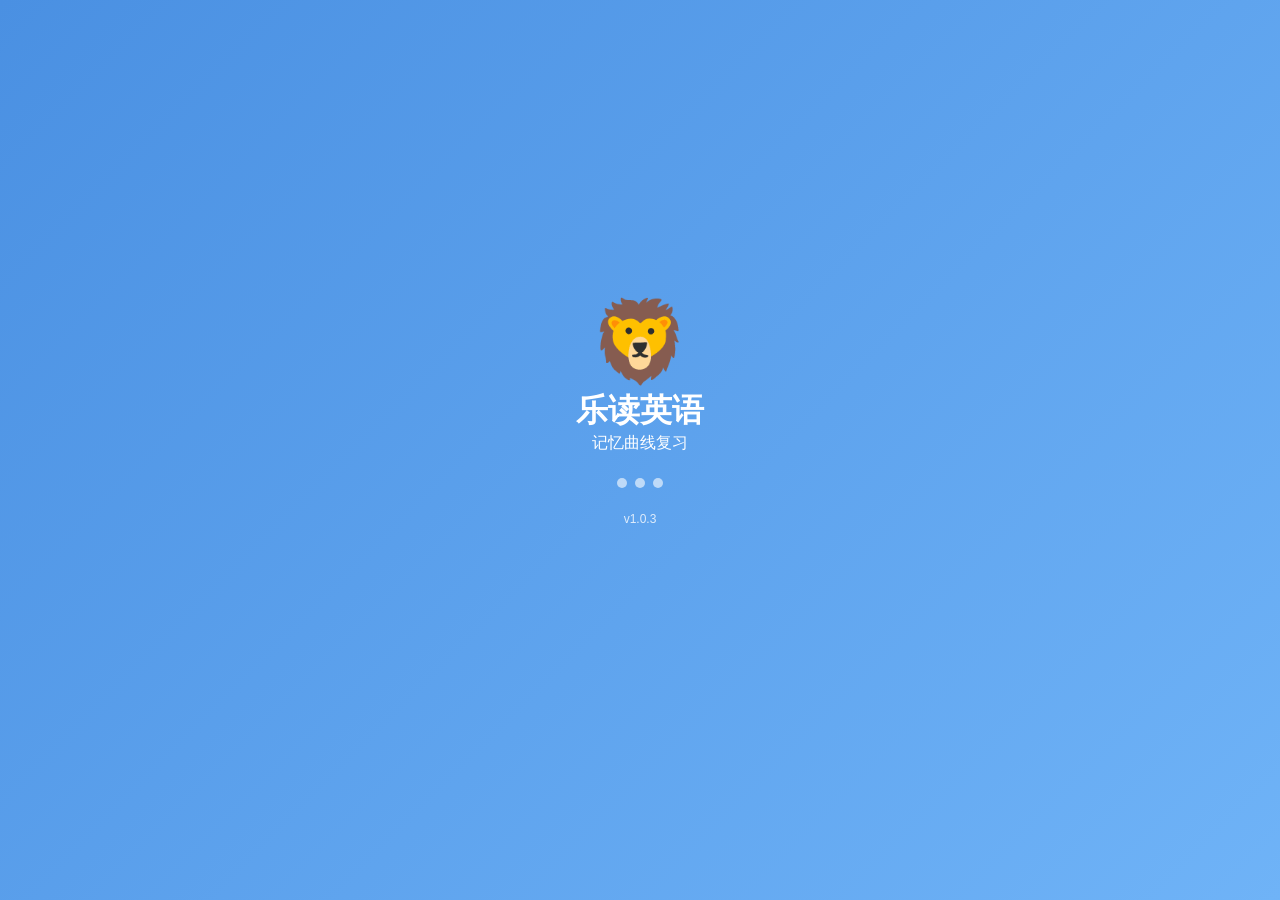
<file: index.html>
<!DOCTYPE html>
<html lang="zh-CN">
<head>
    <meta charset="UTF-8">
    <meta name="viewport" content="width=device-width, initial-scale=1.0, maximum-scale=1.0, user-scalable=no">
    <meta name="apple-mobile-web-app-capable" content="yes">
    <meta name="apple-mobile-web-app-status-bar-style" content="black-translucent">
    <meta name="theme-color" content="#4A90E2">
    <title>乐读英语记忆曲线复习</title>
    <link rel="manifest" href="manifest.json">
    <link rel="stylesheet" href="styles.css">
</head>
<body>
    <div id="app">
        <!-- 启动页 -->
        <div id="loading-screen" class="screen active">
            <div class="mascot">🦁</div>
            <h1>乐读英语</h1>
            <p>记忆曲线复习</p>
            <div class="loading-dots"><span></span><span></span><span></span></div>
            <div class="loading-version">v1.0.3</div>
        </div>

        <!-- 主界面 -->
        <div id="main-screen" class="screen">
            <header class="app-header">
                <h1>乐读英语</h1>
                <button id="settings-btn" class="icon-btn">⚙️</button>
            </header>

            <div class="daily-progress-card">
                <div class="progress-ring">
                    <svg viewBox="0 0 36 36">
                        <path class="progress-bg" d="M18 2.0845 a 15.9155 15.9155 0 0 1 0 31.831 a 15.9155 15.9155 0 0 1 0 -31.831"/>
                        <path id="progress-circle" class="progress-fill" stroke-dasharray="0, 100" d="M18 2.0845 a 15.9155 15.9155 0 0 1 0 31.831 a 15.9155 15.9155 0 0 1 0 -31.831"/>
                    </svg>
                    <div class="progress-text">
                        <span id="today-count">0</span>
                        <small>/</small>
                        <span id="today-total">0</span>
                    </div>
                </div>
                <div class="progress-info">
                    <p class="streak">🔥 连续打卡 <span id="streak-days">0</span> 天</p>
                    <p id="today-status">今天还没有学习哦～</p>
                </div>
            </div>

            <div class="action-grid">
                <button id="start-study-btn" class="primary-btn">
                    <span class="btn-icon">📚</span>
                    <span>开始今日复习</span>
                </button>
                <button id="refresh-materials-btn" class="secondary-btn">
                    <span class="btn-icon">🔄</span>
                    <span>刷新素材</span>
                </button>
                <button id="mistakes-btn" class="secondary-btn">
                    <span class="btn-icon">📝</span>
                    <span>错题本</span>
                </button>
                <button id="stats-btn" class="secondary-btn">
                    <span class="btn-icon">📊</span>
                    <span>学习统计</span>
                </button>
                <button id="backup-btn" class="secondary-btn">
                    <span class="btn-icon">💾</span>
                    <span>备份数据</span>
                </button>
                <button id="restore-btn" class="secondary-btn">
                    <span class="btn-icon">📥</span>
                    <span>恢复数据</span>
                </button>
            </div>
            <div class="version-info">v1.0.3</div>
        </div>

        <!-- 学习界面 -->
        <div id="study-screen" class="screen">
            <header class="study-header">
                <button id="back-btn" class="icon-btn">←</button>
                <div class="study-progress">
                    <div class="study-progress-bar" id="study-progress-bar"></div>
                </div>
                <span id="study-counter">1 / 10</span>
            </header>

            <div id="question-card" class="question-card">
                <!-- 题目内容将动态渲染 -->
            </div>

            <div id="feedback-panel" class="feedback-panel hidden">
                <div class="feedback-icon"></div>
                <p id="feedback-text"></p>
                <p id="feedback-explanation" class="explanation"></p>
                <button id="next-btn" class="primary-btn">下一题</button>
            </div>
        </div>

        <!-- 设置界面 -->
        <div id="settings-screen" class="screen">
            <header class="app-header">
                <button id="settings-back-btn" class="icon-btn">←</button>
                <h1>设置</h1>
            </header>
            <div class="settings-list">
                <div class="setting-item">
                    <label>每日学习时长</label>
                    <select id="daily-duration">
                        <option value="20">20 分钟</option>
                        <option value="35" selected>35 分钟</option>
                        <option value="45">45 分钟</option>
                        <option value="custom">自定义</option>
                    </select>
                    <input id="custom-duration" type="number" class="hidden" min="5" max="120" value="35">
                </div>
                <div class="setting-item">
                    <label>每日新知识点上限</label>
                    <input id="new-item-limit" type="number" min="1" max="50" value="10">
                </div>
                <div class="setting-item">
                    <label>自动播放发音</label>
                    <input id="auto-play" type="checkbox" checked>
                </div>
                <div class="setting-item">
                    <label>发音口音</label>
                    <select id="speech-voice">
                        <option value="en-GB">英式英语</option>
                        <option value="en-US">美式英语</option>
                    </select>
                </div>
                <div class="setting-item">
                    <label>语速</label>
                    <input id="speech-rate" type="range" min="0.5" max="1.5" step="0.1" value="0.8">
                    <span id="speech-rate-value">0.8</span>
                </div>
                <div class="setting-item">
                    <label>连续答对移除错题</label>
                    <input id="mastery-threshold" type="number" min="1" max="10" value="3">
                </div>
                <div class="setting-item">
                    <label>页面没更新时点这里</label>
                    <button id="clear-cache-btn" class="secondary-btn" style="min-height:auto; padding:8px 16px;">清除缓存并刷新</button>
                </div>
            </div>
        </div>

        <!-- 统计界面 -->
        <div id="stats-screen" class="screen">
            <header class="app-header">
                <button id="stats-back-btn" class="icon-btn">←</button>
                <h1>学习统计</h1>
            </header>
            <div class="stats-grid">
                <div class="stat-card">
                    <div class="stat-number" id="total-items">0</div>
                    <div class="stat-label">总知识点</div>
                </div>
                <div class="stat-card">
                    <div class="stat-number" id="mastered-items">0</div>
                    <div class="stat-label">已掌握</div>
                </div>
                <div class="stat-card">
                    <div class="stat-number" id="accuracy-rate">0%</div>
                    <div class="stat-label">正确率</div>
                </div>
                <div class="stat-card">
                    <div class="stat-number" id="study-days">0</div>
                    <div class="stat-label">学习天数</div>
                </div>
            </div>
            <div class="chart-container">
                <h3>正确率趋势</h3>
                <canvas id="accuracy-chart" width="300" height="200"></canvas>
            </div>
        </div>

        <!-- 错题本界面 -->
        <div id="mistakes-screen" class="screen">
            <header class="app-header">
                <button id="mistakes-back-btn" class="icon-btn">←</button>
                <h1>错题本</h1>
            </header>
            <div id="mistakes-list" class="mistakes-list">
                <!-- 错题列表动态渲染 -->
            </div>
        </div>

        <!-- 文件选择隐藏输入 -->
        <input type="file" id="file-input" multiple accept=".md" class="hidden">
        <input type="file" id="import-input" accept=".json" class="hidden">
    </div>

    <script src="js/storage.js"></script>
    <script src="js/parser.js"></script>
    <script src="js/sm2.js"></script>
    <script src="js/questions.js"></script>
    <script src="js/tts.js"></script>
    <script src="js/app.js"></script>
    <script>
        if ('serviceWorker' in navigator) {
            // 强制浏览器获取新的 Service Worker，避免旧缓存导致页面不更新
            navigator.serviceWorker.register('sw.js?v=2').catch(() => {});
        }
    </script>
</body>
</html>
</file>
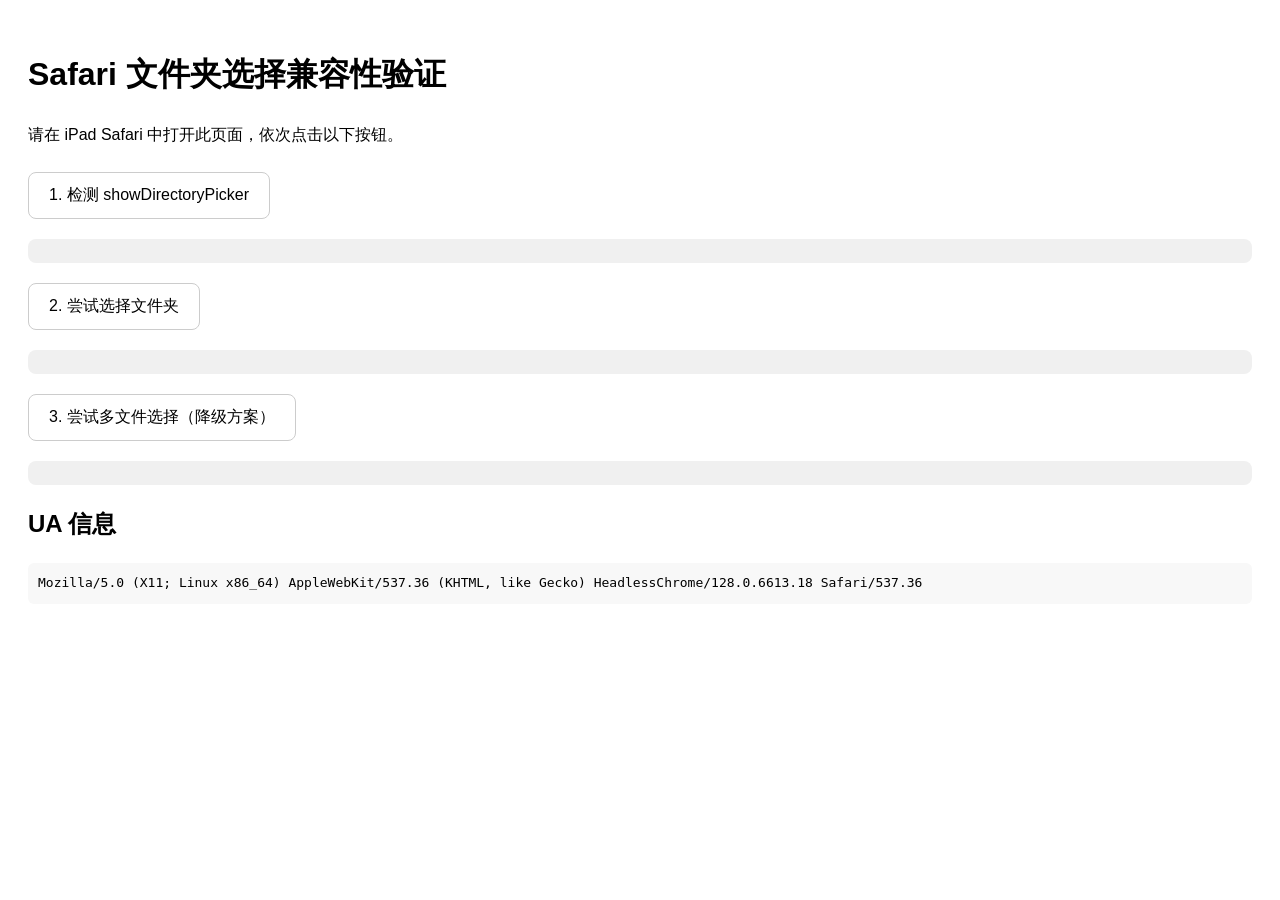
<file: safari-picker-test.html>
<!DOCTYPE html>
<html lang="zh-CN">
<head>
    <meta charset="UTF-8">
    <meta name="viewport" content="width=device-width, initial-scale=1.0">
    <title>Safari 文件夹选择兼容性验证</title>
    <style>
        body { font-family: -apple-system, BlinkMacSystemFont, sans-serif; padding: 20px; line-height: 1.6; }
        .result { padding: 12px; margin: 12px 0; border-radius: 8px; background: #f0f0f0; }
        .ok { color: green; }
        .fail { color: red; }
        button { padding: 12px 20px; margin: 8px 0; font-size: 16px; border-radius: 8px; border: 1px solid #ccc; background: #fff; }
        pre { white-space: pre-wrap; background: #f8f8f8; padding: 10px; border-radius: 6px; }
    </style>
</head>
<body>
    <h1>Safari 文件夹选择兼容性验证</h1>
    <p>请在 iPad Safari 中打开此页面，依次点击以下按钮。</p>
    
    <button id="check-api">1. 检测 showDirectoryPicker</button>
    <div id="api-result" class="result"></div>
    
    <button id="try-picker">2. 尝试选择文件夹</button>
    <div id="picker-result" class="result"></div>
    
    <button id="try-file-input">3. 尝试多文件选择（降级方案）</button>
    <input type="file" id="file-input" multiple webkitdirectory style="display:none">
    <div id="file-result" class="result"></div>
    
    <h2>UA 信息</h2>
    <pre id="ua"></pre>
    
    <script>
        document.getElementById('ua').textContent = navigator.userAgent;
        
        document.getElementById('check-api').addEventListener('click', () => {
            const result = document.getElementById('api-result');
            if ('showDirectoryPicker' in window) {
                result.innerHTML = '<span class="ok">✅ 支持 showDirectoryPicker</span>';
            } else {
                result.innerHTML = '<span class="fail">❌ 不支持 showDirectoryPicker，需使用降级方案</span>';
            }
        });
        
        document.getElementById('try-picker').addEventListener('click', async () => {
            const result = document.getElementById('picker-result');
            if (!('showDirectoryPicker' in window)) {
                result.innerHTML = '<span class="fail">❌ 当前浏览器不支持</span>';
                return;
            }
            try {
                const dirHandle = await window.showDirectoryPicker();
                let files = [];
                for await (const entry of dirHandle.values()) {
                    if (entry.kind === 'file' && entry.name.endsWith('.md')) {
                        files.push(entry.name);
                    }
                }
                result.innerHTML = `<span class="ok">✅ 成功读取，发现 ${files.length} 个 Markdown 文件</span><pre>${files.join('\n')}</pre>`;
            } catch (e) {
                result.innerHTML = `<span class="fail">❌ 失败：${e.message}</span>`;
            }
        });
        
        const fileInput = document.getElementById('file-input');
        document.getElementById('try-file-input').addEventListener('click', () => fileInput.click());
        fileInput.addEventListener('change', (e) => {
            const files = Array.from(e.target.files);
            const mdFiles = files.filter(f => f.name.endsWith('.md'));
            const result = document.getElementById('file-result');
            result.innerHTML = `<span class="ok">✅ 选择成功，共 ${files.length} 个文件，其中 Markdown ${mdFiles.length} 个</span><pre>${mdFiles.map(f => f.name).join('\n')}</pre>`;
        });
    </script>
</body>
</html>
</file>
<file: styles.css>
:root {
    --primary: #4A90E2;
    --primary-dark: #357ABD;
    --secondary: #FFCC00;
    --success: #5DCC6B;
    --danger: #FF6B6B;
    --bg: #F8FAFF;
    --card: #FFFFFF;
    --text: #333333;
    --text-light: #666666;
    --border: #E8EEF5;
    --shadow: 0 4px 12px rgba(0,0,0,0.08);
}

* {
    margin: 0;
    padding: 0;
    box-sizing: border-box;
    -webkit-tap-highlight-color: transparent;
}

html, body {
    font-family: -apple-system, BlinkMacSystemFont, "Segoe UI", Roboto, "PingFang SC", "Microsoft YaHei", sans-serif;
    background: var(--bg);
    color: var(--text);
    min-height: 100vh;
    overflow-x: hidden;
    -webkit-font-smoothing: antialiased;
}

button {
    font-family: inherit;
    border: none;
    outline: none;
    cursor: pointer;
    transition: all 0.2s ease;
}

button:active {
    transform: scale(0.96);
}

.hidden {
    display: none !important;
}

.screen {
    position: fixed;
    top: 0;
    left: 0;
    width: 100%;
    height: 100%;
    overflow-y: auto;
    background: var(--bg);
    display: none;
    padding-bottom: 80px;
}

.screen.active {
    display: flex;
    flex-direction: column;
}

/* Loading Screen */
#loading-screen {
    justify-content: center;
    align-items: center;
    background: linear-gradient(135deg, #4A90E2 0%, #6FB3F7 100%);
    color: white;
}

.mascot {
    font-size: 80px;
    animation: bounce 1.2s ease infinite;
}

@keyframes bounce {
    0%, 100% { transform: translateY(0); }
    50% { transform: translateY(-12px); }
}

.loading-dots {
    display: flex;
    gap: 8px;
    margin-top: 24px;
}

.loading-dots span {
    width: 10px;
    height: 10px;
    background: white;
    border-radius: 50%;
    animation: dot 1.4s ease-in-out infinite;
    opacity: 0.6;
}

.loading-dots span:nth-child(2) { animation-delay: 0.2s; }
.loading-dots span:nth-child(3) { animation-delay: 0.4s; }

.loading-version {
    margin-top: 24px;
    font-size: 12px;
    color: rgba(255, 255, 255, 0.8);
}

@keyframes dot {
    0%, 80%, 100% { transform: scale(0); }
    40% { transform: scale(1); }
}

/* Header */
.app-header {
    display: flex;
    justify-content: space-between;
    align-items: center;
    padding: 16px 20px;
    background: var(--card);
    position: sticky;
    top: 0;
    z-index: 10;
    box-shadow: var(--shadow);
}

.app-header h1 {
    font-size: 20px;
    font-weight: 600;
}

.icon-btn {
    width: 40px;
    height: 40px;
    border-radius: 12px;
    background: var(--bg);
    font-size: 18px;
    display: flex;
    align-items: center;
    justify-content: center;
}

/* Daily Progress Card */
.daily-progress-card {
    margin: 20px;
    padding: 24px;
    background: var(--card);
    border-radius: 20px;
    box-shadow: var(--shadow);
    display: flex;
    align-items: center;
    gap: 20px;
}

.progress-ring {
    position: relative;
    width: 100px;
    height: 100px;
    flex-shrink: 0;
}

.progress-ring svg {
    width: 100%;
    height: 100%;
    transform: rotate(-90deg);
}

.progress-bg {
    fill: none;
    stroke: var(--border);
    stroke-width: 3;
}

.progress-fill {
    fill: none;
    stroke: var(--primary);
    stroke-width: 3;
    stroke-linecap: round;
    transition: stroke-dasharray 0.5s ease;
}

.progress-text {
    position: absolute;
    top: 50%;
    left: 50%;
    transform: translate(-50%, -50%);
    font-size: 18px;
    font-weight: 600;
}

.progress-info {
    flex: 1;
}

.streak {
    font-size: 16px;
    color: var(--text-light);
    margin-bottom: 8px;
}

.streak span {
    color: var(--danger);
    font-weight: 700;
}

#today-status {
    font-size: 14px;
    color: var(--text-light);
}

/* Action Grid */
.action-grid {
    display: grid;
    grid-template-columns: repeat(2, 1fr);
    gap: 12px;
    padding: 0 20px;
}

.primary-btn, .secondary-btn {
    padding: 16px;
    border-radius: 16px;
    display: flex;
    flex-direction: column;
    align-items: center;
    gap: 8px;
    font-size: 14px;
    font-weight: 500;
    min-height: 90px;
}

.primary-btn {
    grid-column: span 2;
    background: var(--primary);
    color: white;
    font-size: 18px;
    min-height: 100px;
    flex-direction: row;
    justify-content: center;
}

.primary-btn .btn-icon {
    font-size: 28px;
}

.secondary-btn {
    background: var(--card);
    color: var(--text);
    box-shadow: var(--shadow);
}

.secondary-btn .btn-icon {
    font-size: 24px;
}

/* Study Screen */
.study-header {
    display: flex;
    align-items: center;
    gap: 12px;
    padding: 12px 16px;
    background: var(--card);
    position: sticky;
    top: 0;
    z-index: 10;
    box-shadow: var(--shadow);
}

.study-progress {
    flex: 1;
    height: 8px;
    background: var(--border);
    border-radius: 4px;
    overflow: hidden;
}

.study-progress-bar {
    height: 100%;
    background: var(--primary);
    border-radius: 4px;
    transition: width 0.3s ease;
    width: 0%;
}

.question-card {
    margin: 20px;
    padding: 24px;
    background: var(--card);
    border-radius: 20px;
    box-shadow: var(--shadow);
    min-height: 300px;
    display: flex;
    flex-direction: column;
    justify-content: center;
}

.question-card h2 {
    font-size: 28px;
    margin-bottom: 24px;
    text-align: center;
    color: var(--primary);
}

.question-card .phonetic {
    text-align: center;
    color: var(--text-light);
    margin-bottom: 12px;
    font-size: 16px;
}

.question-card .meaning {
    text-align: center;
    font-size: 18px;
    margin-bottom: 24px;
    color: var(--text);
}

.options {
    display: flex;
    flex-direction: column;
    gap: 12px;
}

.option-btn {
    padding: 16px;
    background: var(--bg);
    border: 2px solid var(--border);
    border-radius: 12px;
    font-size: 16px;
    text-align: left;
    transition: all 0.2s ease;
}

.option-btn:hover {
    border-color: var(--primary);
}

.option-btn.correct {
    background: #E8F8EA;
    border-color: var(--success);
    color: var(--success);
}

.option-btn.wrong {
    background: #FFE8E8;
    border-color: var(--danger);
    color: var(--danger);
}

/* Review Cards */
.review-card {
    text-align: center;
    padding: 20px 0;
}

.review-word {
    font-size: 48px;
    font-weight: 700;
    color: var(--primary);
    margin-bottom: 12px;
}

.review-phonetic {
    font-size: 22px;
    color: var(--text-light);
    margin-bottom: 12px;
}

.review-pos {
    display: inline-block;
    padding: 4px 12px;
    background: var(--bg);
    border-radius: 8px;
    font-size: 14px;
    color: var(--text-light);
    margin-bottom: 16px;
}

.review-meaning {
    font-size: 28px;
    color: var(--text);
    margin-bottom: 20px;
}

.review-example {
    font-size: 18px;
    color: var(--text-light);
    background: var(--bg);
    padding: 12px;
    border-radius: 12px;
    margin-top: 12px;
}

.review-hint {
    font-size: 14px;
    color: var(--text-light);
    margin-top: 30px;
}

.spelling-input {
    width: 100%;
    padding: 16px;
    font-size: 20px;
    border: 2px solid var(--border);
    border-radius: 12px;
    margin-bottom: 12px;
    text-align: center;
}

.spelling-result {
    margin-top: 12px;
    font-size: 16px;
    font-weight: 600;
}

.spelling-result.correct {
    color: var(--success);
}

.spelling-result.wrong {
    color: var(--danger);
}

/* Feedback Panel */
.feedback-panel {
    position: fixed;
    bottom: 0;
    left: 0;
    right: 0;
    background: var(--card);
    padding: 24px;
    border-radius: 24px 24px 0 0;
    box-shadow: 0 -4px 20px rgba(0,0,0,0.1);
    text-align: center;
    z-index: 100;
    transform: translateY(0);
    transition: transform 0.3s ease;
}

.feedback-panel.hidden {
    transform: translateY(100%);
}

.feedback-icon {
    font-size: 48px;
    margin-bottom: 12px;
}

.feedback-panel.correct .feedback-icon::after {
    content: "🎉";
}

.feedback-panel.wrong .feedback-icon::after {
    content: "😢";
}

#feedback-text {
    font-size: 20px;
    font-weight: 600;
    margin-bottom: 8px;
}

.explanation {
    color: var(--text-light);
    font-size: 14px;
    margin-bottom: 20px;
}

/* Settings */
.settings-list {
    padding: 20px;
    display: flex;
    flex-direction: column;
    gap: 16px;
}

.setting-item {
    background: var(--card);
    padding: 16px;
    border-radius: 16px;
    box-shadow: var(--shadow);
    display: flex;
    flex-wrap: wrap;
    align-items: center;
    justify-content: space-between;
    gap: 12px;
}

.setting-item label {
    font-weight: 500;
}

.setting-item input, .setting-item select {
    padding: 8px 12px;
    border: 1px solid var(--border);
    border-radius: 8px;
    font-size: 16px;
    min-width: 120px;
}

/* Stats */
.stats-grid {
    display: grid;
    grid-template-columns: repeat(2, 1fr);
    gap: 12px;
    padding: 20px;
}

.stat-card {
    background: var(--card);
    padding: 20px;
    border-radius: 16px;
    box-shadow: var(--shadow);
    text-align: center;
}

.stat-number {
    font-size: 32px;
    font-weight: 700;
    color: var(--primary);
}

.stat-label {
    font-size: 14px;
    color: var(--text-light);
    margin-top: 4px;
}

.chart-container {
    margin: 20px;
    padding: 20px;
    background: var(--card);
    border-radius: 16px;
    box-shadow: var(--shadow);
}

.chart-container h3 {
    margin-bottom: 16px;
    font-size: 16px;
}

/* Mistakes */
.mistakes-list {
    padding: 20px;
    display: flex;
    flex-direction: column;
    gap: 12px;
}

.mistake-card {
    background: var(--card);
    padding: 16px;
    border-radius: 16px;
    box-shadow: var(--shadow);
}

.mistake-card .word {
    font-size: 18px;
    font-weight: 600;
    color: var(--primary);
}

.mistake-card .meta {
    font-size: 12px;
    color: var(--text-light);
    margin-top: 4px;
}

/* Version Info */
.version-info {
    text-align: center;
    margin-top: 16px;
    font-size: 12px;
    color: var(--text-light);
    opacity: 0.8;
}

/* Responsive */
@media (min-width: 768px) {
    .action-grid {
        grid-template-columns: repeat(3, 1fr);
    }
    .primary-btn {
        grid-column: span 3;
    }
}
</file>
